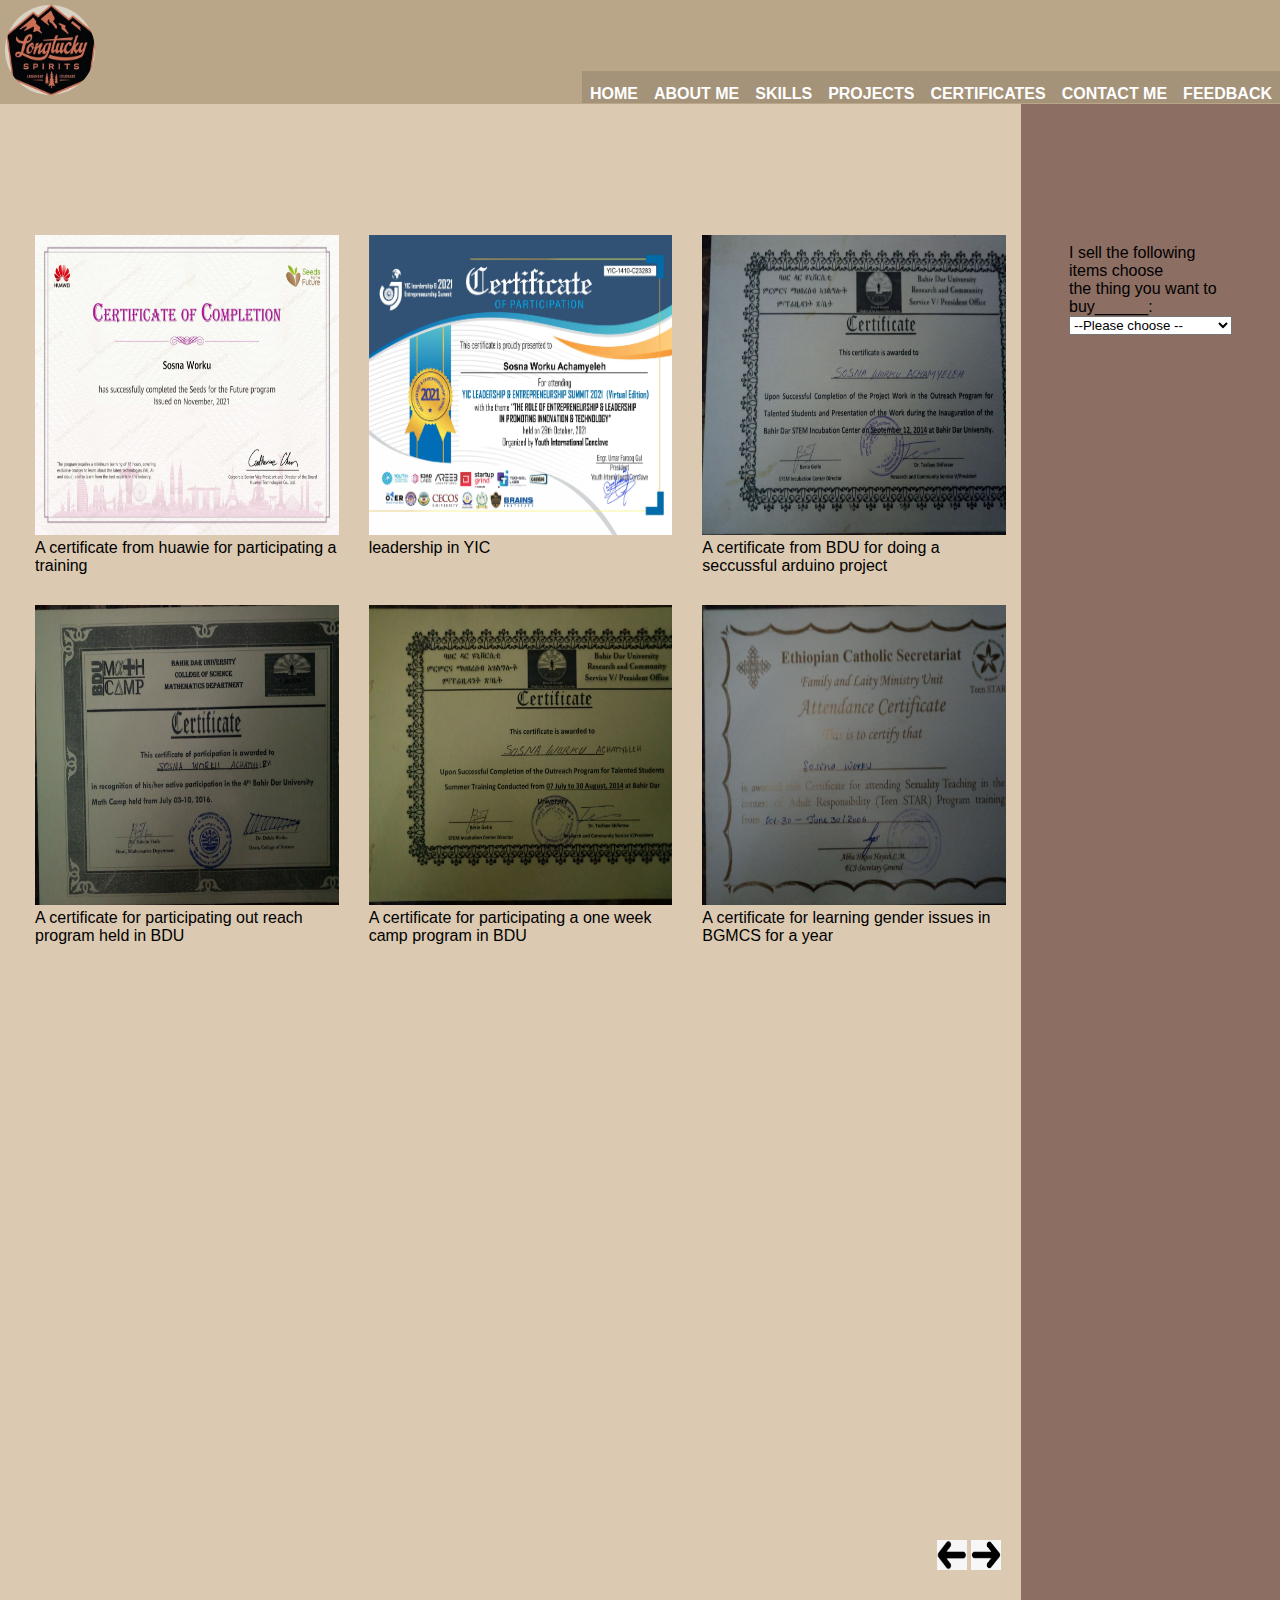
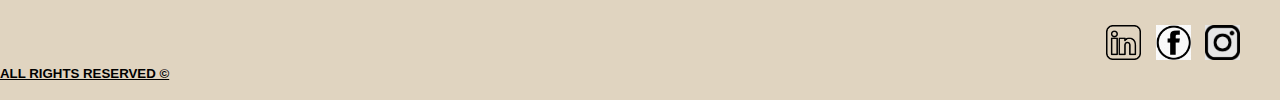
<file: html/certificates.html>
<!DOCTYPE html>
<html lang="en">
<head>
    <meta charset="UTF-8">
    <meta http-equiv="X-UA-Compatible" content="IE=edge">
    <meta name="viewport" content="width=device-width, initial-scale=1.0">
    <title>certificates</title>
    <link rel="stylesheet" href="../css/portfoliocss.css">
    <link rel="stylesheet" href="../css/portifoliosmall.css" media="screen and (max-width:1024px)">
    <link rel="stylesheet" href="../css/portifolioextrasmall.css" media="screen and (max-width: 600px)">
    <meta name="viewport" content="width=device-width, initial-scale=1.0">
    <meta name="viewport" content="width=device-width,initial-scale=1,maximum-scale=1,user-scalable=no">
    <meta http-equiv="X-UA-Compatible" content="IE=edge,chrome=1">
    <meta name="HandheldFriendly" content="true">

</head>
<body>
    <header>
        <img src="../images/logo.jpg" width="100px" height="100px">
        <nav>
            <ul>
                <li><a href="../index.html" >home</a></li>
                <li><a href="../html/aboutMe.html">about me</a></li>
                <li><a href="../html/skills.html">skills</a></li>
                <li><a href="../html/projects.html">projects</a></li>
                <li><a href="../html/certificates.html">certificates</a></li>
                <li><a href="../html/contanctMe.html">contact me</a></li>
                <li><a href="../html/feedback.html">feedback</a></li>
            </ul>
        </nav>
    </header>
    <main style="padding-top: 120px;">
        <ol id="nottobelabled1">
        <section class="row">
        <div class="column">
        <li><img src="../images/Sosna Worku certificate.jpg" height="300px" width="300px" style="width: 100%;" alt="certificate form huawie"></li>
        <p>A certificate from huawie for participating a training</p>
        </div>
        <div class="column">
        <li><img src="../images/276.jpg" height="300px" width="300px" style="width: 100%;" alt="YIC certificate"></li>
        <p>leadership in YIC</p>
        </div>
        <div class="column">
        <li><img src="../images/out.jpg" height="300px" width="300px" style="width: 100%;" alt="arduino project certificate"></li>
        <p>A certificate from BDU for doing a seccussful arduino project</p>
        </div>
        </section>
        <br>
        <section class="row">
        <div class="column">
        <li><img src="../images/outr.jpg" height="300px" width="300px" style="width: 100%;" alt="out reach certificate"></li>
        <p>A certificate for participating out reach program held in BDU</p>
        </div>
        <div class="column">
        <li><img src="../images/math.jpg" height="300px" width="300px" style="width: 100%;" alt="math camp certificate"></li>
        <p>A certificate for participating a one week camp program in BDU</p>
        </div >
        <div class="column">
        <li><img src="../images/teen star.jpg" height="300px" width="300px" style="width: 100%;" alt="TEEN STAR certificate"></li>
        <p>A certificate for learning gender issues in BGMCS for a year</p>
        </div>
        </ol>
        </section>
        <div class="arrow" style="padding-top: 580px;"><a href="../html/projects.html"><img src="../images/back.png" alt="back arrow" height="30px" width="30px"></a>
            <a href="../html/contanctMe.html">
            <img src="../images/forward arrow.png" alt="forward arrow" height="30px" width="30px"></a>
            
        </div>  
    </main>
    <aside>
        <label for="product-select">I sell the following items choose<br>the thing you want to buy______:</label>
        <select name="items" id="select-item">
            <option value="">--Please choose  --</option>
            <option value="bags">bags</option>
            <option value="books">books</option>
            <option value="papers">packed papers</option>
            <option value="stationery">stationery materials</option>
            <option value="closing">closing accessories</option>
            <option value="phonecases">decorative phone cases</option>
        </select>
    </aside>
    
    <footer class="footer">
        <h5>ALL RIGHTS RESERVED &copy</h5>  
        <section class="icons" >
            <a href="https://www.linkedin.com/public-profile/settings?trk=d_flagship3_profile_self_view_public_profile" ><img src="../images/linked.png" class="social"></a>
            <a href="https://www.facebook.com/sosna.Achamyeleh.54" ><img src="../images/facebook.png" class="social"></a>
            <a href="https://www.instagram.com/sossnah/" ><img src="../images/insta.png" class="social"></a>
            
          </section>
    </footer>
</body>
</html>
</file>
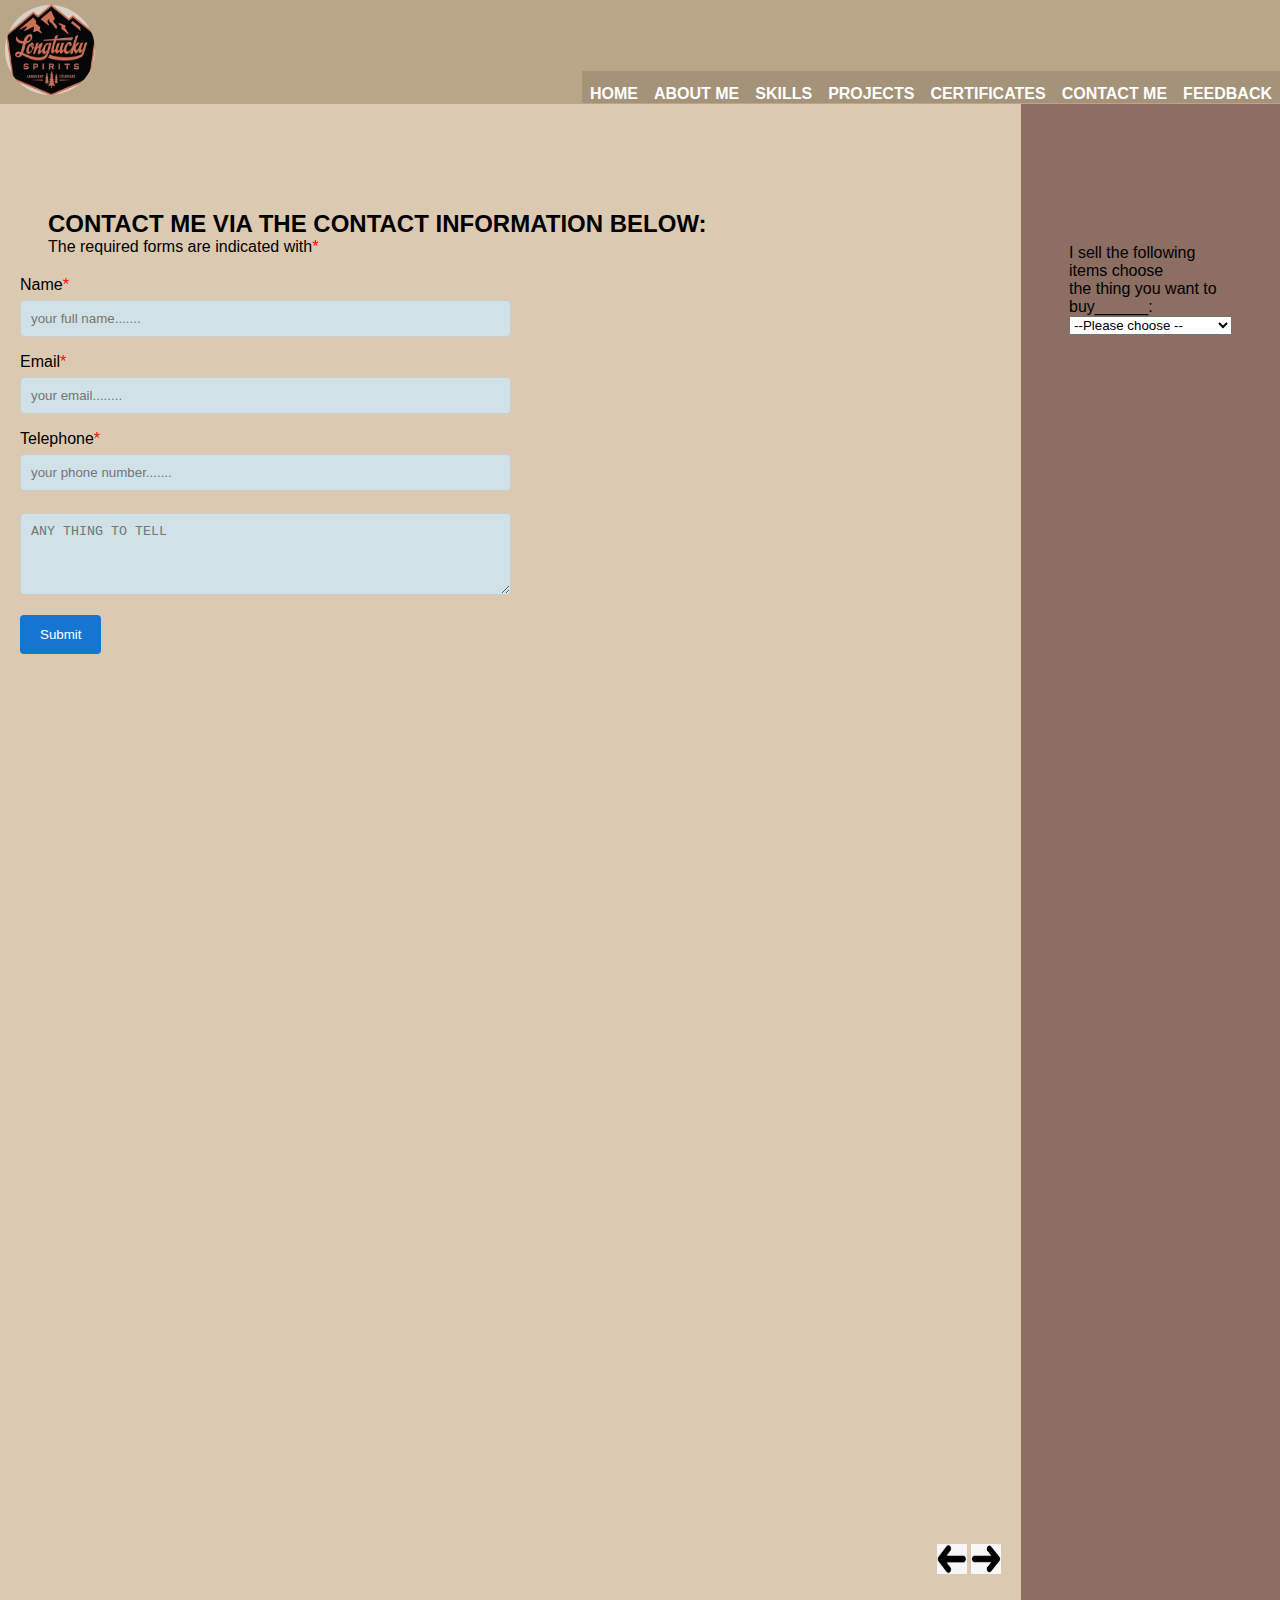
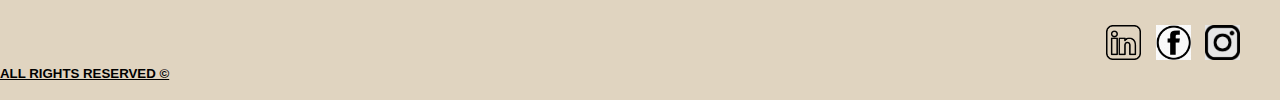
<file: html/contanctMe.html>
<!DOCTYPE html>
<html lang="en">
<head>
    <meta charset="UTF-8">
    <meta http-equiv="X-UA-Compatible" content="IE=edge">
    <meta name="viewport" content="width=device-width, initial-scale=1.0">
    <title>contactMe</title>
    <link rel="stylesheet" href="../css/portfoliocss.css">
    <link rel="stylesheet" href="../css/portifoliosmall.css" media="screen and (max-width:1024px)">
    <link rel="stylesheet" href="../css/portifolioextrasmall.css" media="screen and (max-width: 600px)">
    <meta name="viewport" content="width=device-width, initial-scale=1.0">
    <meta name="viewport" content="width=device-width,initial-scale=1,maximum-scale=1,user-scalable=no">
    <meta http-equiv="X-UA-Compatible" content="IE=edge,chrome=1">
    <meta name="HandheldFriendly" content="true">

</head>
<body>
    <header>
        <img src="../images/logo.jpg" width="100px" height="100px">
        <nav>
            <ul>
                <li><a href="../index.html" >home</a></li>
                <li><a href="../html/aboutMe.html">about me</a></li>
                <li><a href="../html/skills.html">skills</a></li>
                <li><a href="../html/projects.html">projects</a></li>
                <li><a href="../html/certificates.html">certificates</a></li>
                <li><a href="../html/contanctMe.html">contact me</a></li>
                <li><a href="../html/feedback.html">feedback</a></li>
            </ul>
        </nav>
    </header>
    <main style="padding-top: 110px;">
        <h2> contact me via the contact information below:</h2>
        <p style="padding-left: 3em;">The required forms are indicated with <span class="needed"></span></p>
        <section class="form">
        <form action="google.com">
            <fieldset class="container">
                <ol id="nottobelabled">
                    <li><label for="firstlast" class="needed">Name</label>
                    <p><input type="text" name="fullname" id="firstlast" placeholder="your full name......."></li></p>
                    <li><label for="email" class="needed">Email</label>
                    <p><input type="text" name="email" id="email" placeholder="your email........"></li></p>
                    <li><label for="telephone" class="needed">Telephone</label>
                    <p><input type="text" name="telephone" id="telephone" placeholder="your phone number......." ></li></p>
                    <textarea name="comment" rows="4" cols="45" placeholder="ANY THING TO TELL"></textarea>
                    </ol>
                    <input type="submit" value="Submit">
            </fieldset>

        </form>
        </section>
        <div class="arrow"><a href="../html/certificates.html"><img src="../images/back.png" alt="back arrow" height="30px" width="30px"></a>
            <a href="../html/feedback.html">
            <img src="../images/forward arrow.png" alt="forward arrow" height="30px" width="30px"></a>
            
        </div>
       
    </main>
    <aside>
        <label for="product-select">I sell the following items choose<br>the thing you want to buy______:</label>
        <select name="items" id="select-item">
            <option value="">--Please choose  --</option>
            <option value="bags">bags</option>
            <option value="books">books</option>
            <option value="papers">packed papers</option>
            <option value="stationery">stationery materials</option>
            <option value="closing">closing accessories</option>
            <option value="phonecases">decorative phone cases</option>
        </select>
    </aside>
    <footer class="footer">
        <h5>ALL RIGHTS RESERVED &copy</h5>  
        <section class="icons" >
            <a href="https://www.linkedin.com/public-profile/settings?trk=d_flagship3_profile_self_view_public_profile" ><img src="../images/linked.png" class="social"></a>
            <a href="https://www.facebook.com/sosna.Achamyeleh.54" ><img src="../images/facebook.png" class="social"></a>
            <a href="https://www.instagram.com/sossnah/" ><img src="../images/insta.png" class="social"></a>
            
          </section>
    </footer>
</body>
</html>
</file>
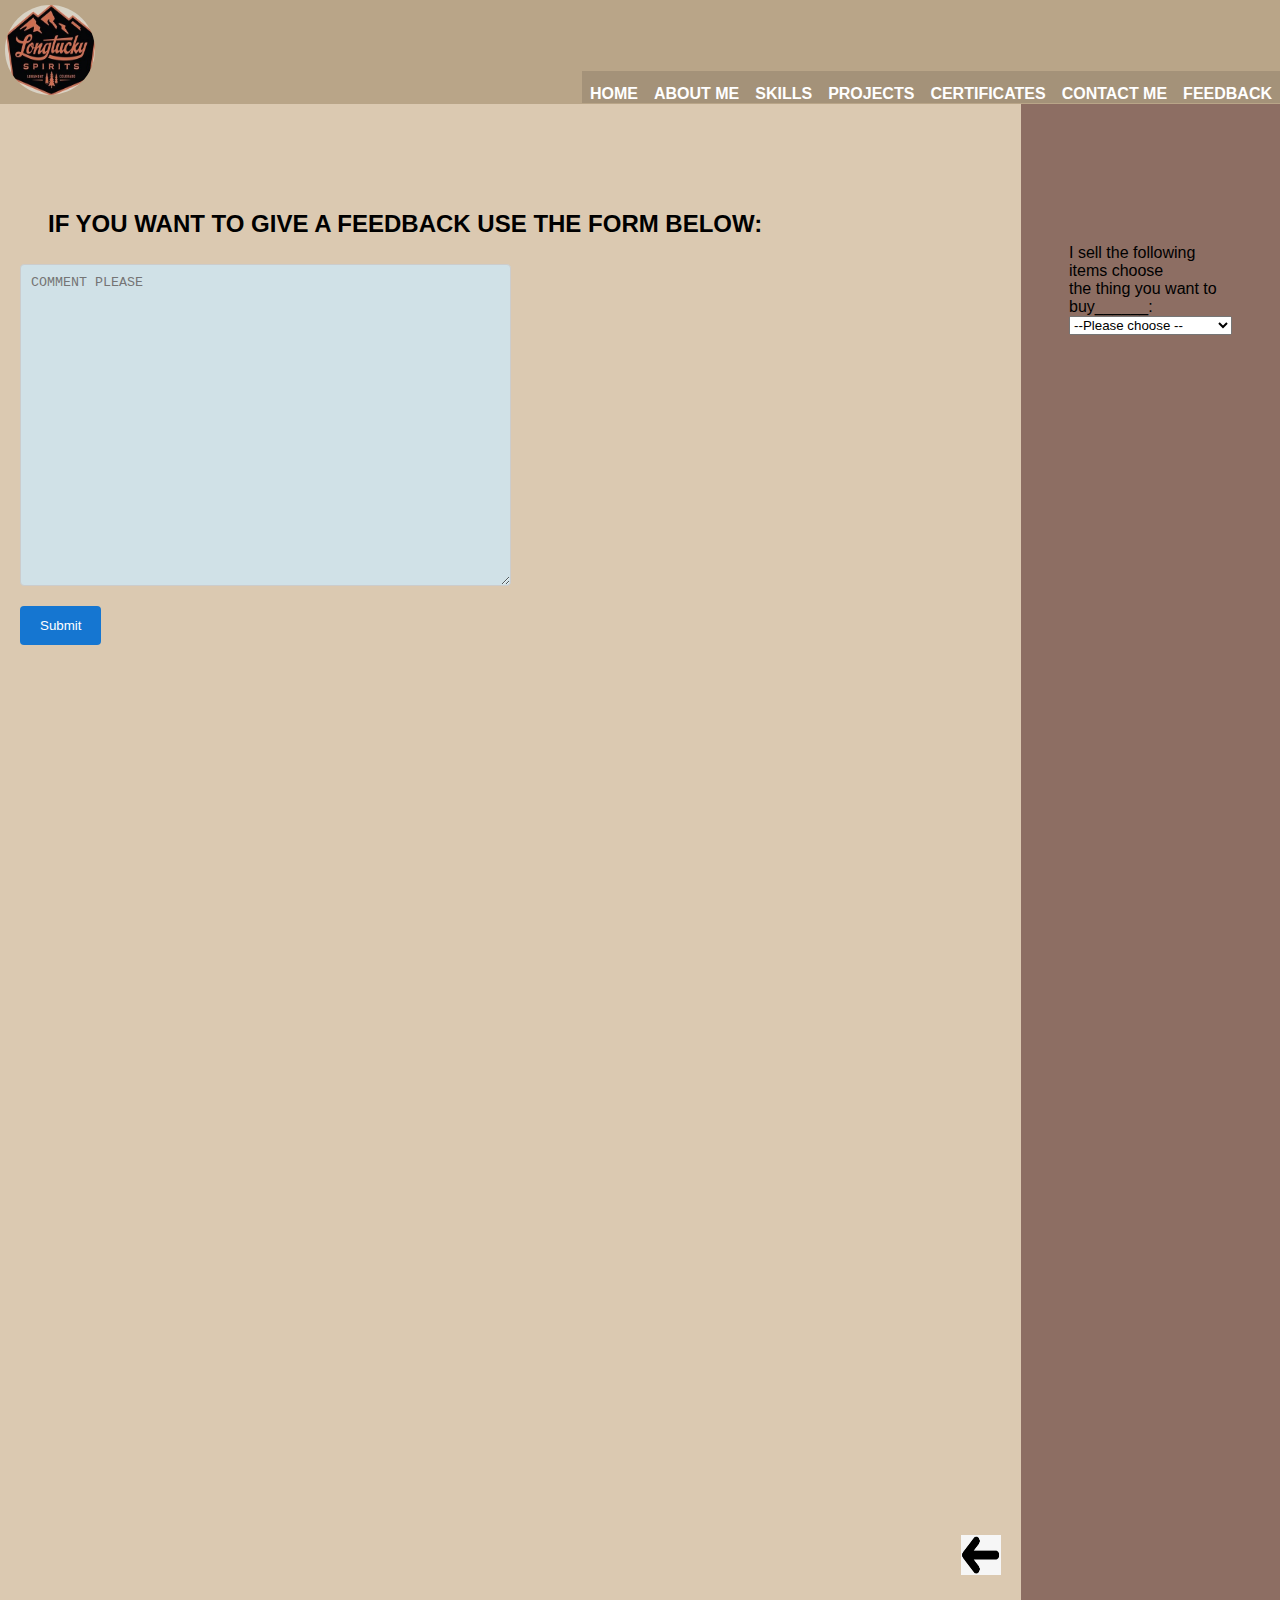
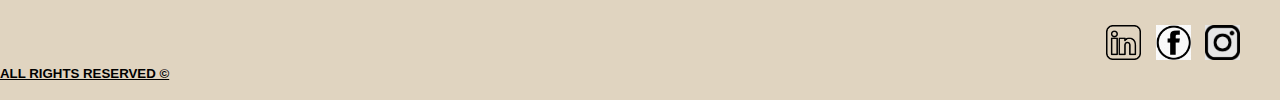
<file: html/feedback.html>
<!DOCTYPE html>
<html lang="en">
<head>
    <meta charset="UTF-8">
    <meta http-equiv="X-UA-Compatible" content="IE=edge">
    <meta name="viewport" content="width=device-width, initial-scale=1.0">
    <title>feedback</title>
    <meta name="viewport" content="width=device-width, initial-scale=1.0">
    <link rel="stylesheet" href="../css/portfoliocss.css">
    <link rel="stylesheet" href="../css/portifoliosmall.css" media="screen and (max-width:1024px)">
    <link rel="stylesheet" href="../css/portifolioextrasmall.css" media="screen and (max-width: 600px)">
    <meta name="viewport" content="width=device-width,initial-scale=1,maximum-scale=1,user-scalable=no">
    <meta http-equiv="X-UA-Compatible" content="IE=edge,chrome=1">
    <meta name="HandheldFriendly" content="true">


</head>
<body>
    <header>
        <img src="../images/logo.jpg" width="100px" height="100px">
        <nav>
            <ul>
                <li><a href="../index.html" >home</a></li>
                <li><a href="../html/aboutMe.html">about me</a></li>
                <li><a href="../html/skills.html">skills</a></li>
                <li><a href="../html/projects.html">projects</a></li>
                <li><a href="../html/certificates.html">certificates</a></li>
                <li><a href="../html/contanctMe.html">contact me</a></li>
                <li><a href="../html/feedback.html">feedback</a></li>
            </ul>
        </nav>
    </header>
    <main style="padding-top: 110px;">
        <h2>IF YOU WANT TO GIVE A FEEDBACK USE THE FORM BELOW:</h2>
        <form action="google.com">
            <fieldset class="container">
                <ol>
                    
                    <textarea name="comment" rows="20" cols="65" placeholder="COMMENT PLEASE"></textarea>
                    </ol>
                    <input type="submit" value="Submit" id="submit">
            </fieldset>

        </form>
        <div class="arrow"><a href="../html/contanctMe.html">
            <img src="../images/back.png" alt="backward arrow" height="40px" width="40px"></a>
        </div> 
    </main>
    <aside>
        <label for="pet-select">I sell the following items choose<br>the thing you want to buy______:</label>
        <select name="items" id="select-item">
            <option value="">--Please choose  --</option>
            <option value="bags">bags</option>
            <option value="books">books</option>
            <option value="papers">packed papers</option>
            <option value="stationery">stationery materials</option>
            <option value="closing">closing accessories</option>
            <option value="phonecases">decorative phone cases</option>
        </select>
    </aside>
    <footer class="footer">
        <h5>ALL RIGHTS RESERVED &copy</h5>  
        <section class="icons" >
            <a href="https://www.linkedin.com/public-profile/settings?trk=d_flagship3_profile_self_view_public_profile" ><img src="../images/linked.png" class="social"></a>
            <a href="https://www.facebook.com/sosna.Achamyeleh.54" ><img src="../images/facebook.png" class="social"></a>
            <a href="https://www.instagram.com/sossnah/" ><img src="../images/insta.png" class="social"></a>
            
          </section>
    </footer>
    
</body>
</html>
</file>
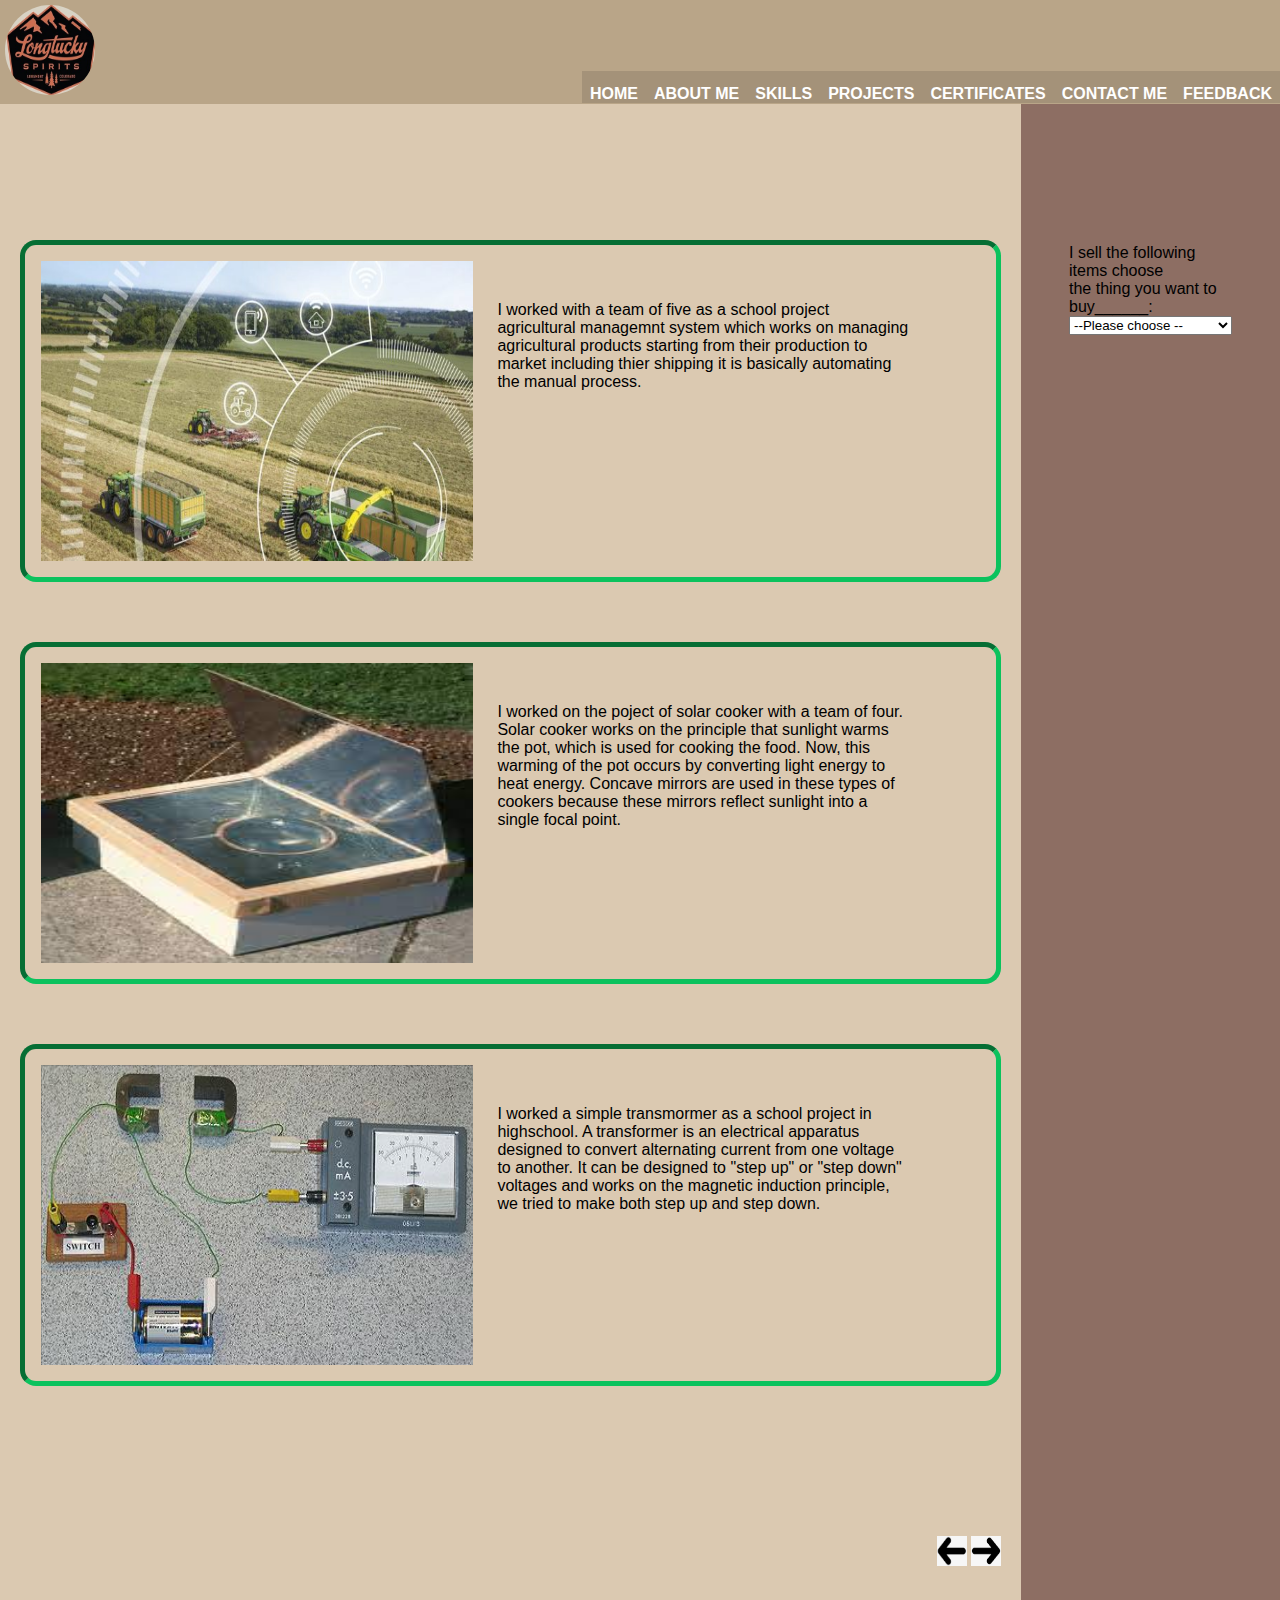
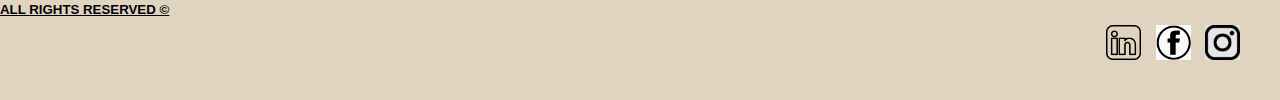
<file: html/projects.html>
<!DOCTYPE html>
<html lang="en">
<head>
    <meta charset="UTF-8">
    <meta http-equiv="X-UA-Compatible" content="IE=edge">
    <meta name="viewport" content="width=device-width, initial-scale=1.0">
    <title>projects</title>
    <link rel="stylesheet" href="../css/portfoliocss.css">
    <link rel="stylesheet" href="../css/portifoliosmall.css" media="screen and (max-width:1024px)">
    <link rel="stylesheet" href="../css/portifolioextrasmall.css" media="screen and (max-width: 600px)">
    <meta name="viewport" content="width=device-width, initial-scale=1.0">
    <meta name="viewport" content="width=device-width,initial-scale=1,maximum-scale=1,user-scalable=no">
    <meta http-equiv="X-UA-Compatible" content="IE=edge,chrome=1">
    <meta name="HandheldFriendly" content="true">

</head>
<body>
    <header>
        <img src="../images/logo.jpg" width="100px" height="100px" >
        <nav>
            <ul>
                <li><a href="../index.html" >home</a></li>
                <li><a href="../html/aboutMe.html">about me</a></li>
                <li><a href="../html/skills.html">skills</a></li>
                <li><a href="../html/projects.html">projects</a></li>
                <li><a href="../html/certificates.html">certificates</a></li>
                <li><a href="../html/contanctMe.html">contact me</a></li>
                <li><a href="../html/feedback.html">feedback</a></li>
            </ul>
        </nav>
    </header>
    <main>
            <section class="projects">               
            <img src="../images/agriman.jpg" class="proimg" height="300px" width="300px" alt="agricultural project" class="mainimg">
             <p class="proj"> I worked with a team of five as a school project agricultural managemnt system which works on
                    managing agricultural products starting from their production to market including thier shipping 
                    it is basically automating the manual process. </p>
            </section>
                  
           
            <section class="projects"> 
                <img src="../images/solar cookre.jpg" class="proimg" height="300px" width="300px" alt="solar cooker project" class="mainimg">
                <p class="proj">
                    I worked on the poject of solar cooker with a team of four. Solar cooker works on the principle 
                    that sunlight warms the pot, which is used for cooking 
                    the food. Now, this warming of the pot occurs by converting light energy to heat energy.
                     Concave mirrors are used in these types of cookers because these mirrors reflect sunlight
                      into a single focal point.
                </p>
                </section>
                <section class="projects"> 
                <img src="../images/transformer.jpg" class="proimg" height="300px" width="300px" alt="transformer project" class="mainimg">
                <p class="proj">I worked a simple transmormer as a school project in highschool. A transformer is an
                     electrical apparatus designed to convert alternating current from one voltage to another.
                      It can be designed to "step up" or "step down" voltages and works on the magnetic induction
                       principle, we tried to make both step up and step down.</p>
                </section>
                <div class="arrow" style="padding-top: 150px;">
                    <a href="../html/skills.html"><img src="../images/back.png" alt="back arrow" height="30px" width="30px"></a>
                    <a href="../html/certificates.html">
                    <img src="../images/forward arrow.png" alt="forward arrow" height="30px" width="30px"></a>
                    
                </div>          
    </main>
    <aside>
        <label for="product-select">I sell the following items choose<br>the thing you want to buy______:</label>
        <select name="items" id="select-item">
            <option value="">--Please choose  --</option>
            <option value="bags">bags</option>
            <option value="books">books</option>
            <option value="papers">packed papers</option>
            <option value="stationery">stationery materials</option>
            <option value="closing">closing accessories</option>
            <option value="phonecases">decorative phone cases</option>
        </select>
    </aside>
    <footer class="footer">
        <h5 id="footertext">ALL RIGHTS RESERVED &copy</h5>  
        <section class="icons" >
            <a href="https://www.linkedin.com/public-profile/settings?trk=d_flagship3_profile_self_view_public_profile" ><img src="../images/linked.png" class="social"></a>
            <a href="https://www.facebook.com/sosna.Achamyeleh.54" ><img src="../images/facebook.png" class="social"></a>
            <a href="https://www.instagram.com/sossnah/" ><img src="../images/insta.png" class="social"></a>
            
          </section>
    </footer>
</body>
</html>
</file>
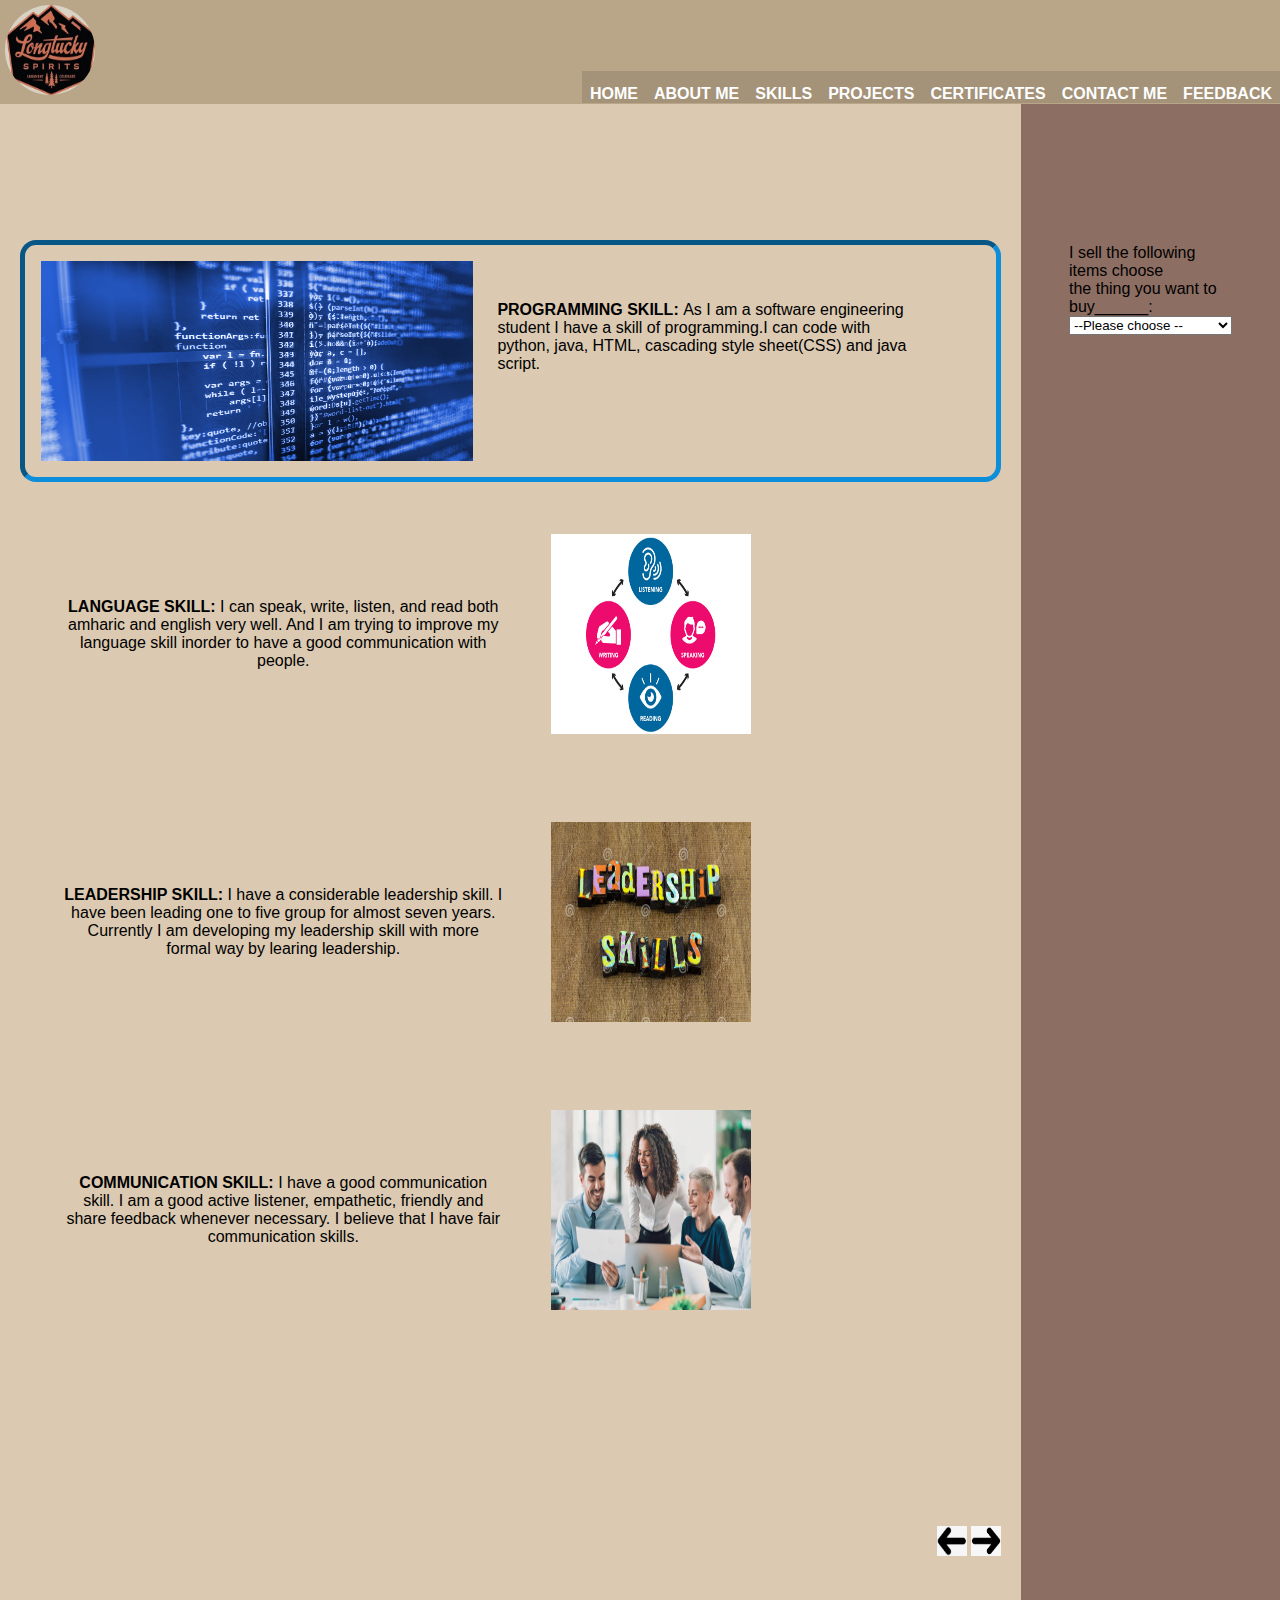
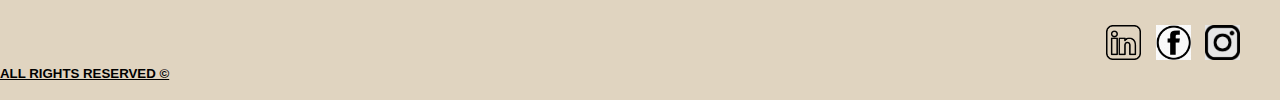
<file: html/skills.html>
<!DOCTYPE html>
<html lang="en">
<head>
    <meta charset="UTF-8">
    <meta http-equiv="X-UA-Compatible" content="IE=edge">
    <meta name="viewport" content="width=device-width, initial-scale=1.0">
    <title>skills</title>
    <link rel="stylesheet" href="../css/portfoliocss.css">
    <link rel="stylesheet" href="../css/portifoliosmall.css" media="screen and (max-width:1024px)">
    <link rel="stylesheet" href="../css/portifolioextrasmall.css" media="screen and (max-width: 600px)">
    <meta name="viewport" content="width=device-width, initial-scale=1.0">
    <meta name="viewport" content="width=device-width,initial-scale=1,maximum-scale=1,user-scalable=no">
    <meta http-equiv="X-UA-Compatible" content="IE=edge,chrome=1">
    <meta name="HandheldFriendly" content="true">

</head>
<body>
    <header>
        <img src="../images/logo.jpg" width="100px" height="100px">
        <nav>
            <ul>
            <li><a href="../index.html" >home</a></li>
            <li><a href="../html/aboutMe.html">about me</a></li>
            <li><a href="../html/skills.html">skills</a></li>
            <li><a href="../html/projects.html">projects</a></li>
            <li><a href="../html/certificates.html">certificates</a></li>
            <li><a href="../html/contanctMe.html">contact me</a></li>
            <li><a href="../html/feedback.html">feedback</a></li>
            </ul>
        </nav>
    </header>
    <main>
        <ul style="list-style: none;">
            <li>
                <div id="divskill">
                <img  src="../images/programming.jpg" class="proimg" height="200px" width="200px"alt="programming">
                <p class="proj"><strong>PROGRAMMING SKILL: </strong>As I am a software engineering student I have a skill of programming.I can code with python,
                    java, HTML, cascading style sheet(CSS) and java script.
                </p></div>
            </li>
            
            <li>
                <section class="whole">
                    <div class="homep">
                        <p ><strong>LANGUAGE SKILL: </strong>I can speak, write, listen, and read both amharic and english very well.
                            
                        And I am trying to improve my language skill inorder to have a good communication with people. </p>
                    </div>
                    <div class="homeimg">
                        <img src="../images/language.jpg" height="200px" width="200px" alt="language skill" class="mainimg">
                    </div>
                </section>
            </li>
            
            <li>
                <section class="whole">
                    <div class="homep">
                        <p ><strong>LEADERSHIP SKILL: </strong>I have a considerable leadership skill. I have been leading one to five group for almost
                            seven years. Currently I am developing my leadership skill with more formal way by learing 
                            leadership.
                        </p>
                    </div>
                    <div class="homeimg">
                        <img src="../images/leadership.jpg" height="200px" width="200px" alt="leadership skill" class="mainimg" >
                    </div>
                </section>
            </li>
            
            <li>
                <section class="whole">
                    <div class="homep">
                        <p ><strong>COMMUNICATION SKILL: </strong>I have a good communication skill. I am a good active listener, empathetic, friendly and 
                            share feedback whenever necessary. I believe that I have fair communication skills.</p>
                    </div>
                    <div class="homeimg">
                        <img src="../images/communication.jpg" height="200px" width="200px" alt="communication skill" class="mainimg">
                    </div>
                </section>
            </li>
        </ul>
        <div class="arrow" style="padding-top: 180px;"><a href="../html/aboutMe.html"><img src="../images/back.png" alt="back arrow" height="30px" width="30px"></a>
            <a href="../html/projects.html">
            <img src="../images/forward arrow.png" alt="forward arrow" height="30px" width="30px"></a>
            
        </div> 
    </main>
    <aside>
        <label for="product-select">I sell the following items choose<br>the thing you want to buy______:</label>
        <select name="items" id="select-item">
            <option value="">--Please choose  --</option>
            <option value="bags">bags</option>
            <option value="books">books</option>
            <option value="papers">packed papers</option>
            <option value="stationery">stationery materials</option>
            <option value="closing">closing accessories</option>
            <option value="phonecases">decorative phone cases</option>
        </select>
    </aside>
    <footer class="footer">
        <h5>ALL RIGHTS RESERVED &copy</h5>  
        <section class="icons" >
            <a href="https://www.linkedin.com/public-profile/settings?trk=d_flagship3_profile_self_view_public_profile" ><img src="../images/linked.png" class="social"></a>
            <a href="https://www.facebook.com/sosna.Achamyeleh.54" ><img src="../images/facebook.png" class="social"></a>
            <a href="https://www.instagram.com/sossnah/" ><img src="../images/insta.png" class="social"></a>
            
          </section>
    </footer>
</body>
</html>
</file>
<file: css/portfoliocss.css>
@media (orientation: landscape) {
   body { background-color:wheat; }
  }
  
  @media (orientation: portrait) {
   body { background-color: #dbc9b1 ; }
  }
  

html{
   font-family: sans-serif;
}

body{
   overflow: scroll;
   display: grid;
   grid-gap: 0px;
   grid-template-rows: 100px 1500px 100px ;
   grid-template-columns: 1fr 1fr 0.5fr;
}
header{
    background-color: #b9a588;
    padding: 0;
    width: 100%;
    position: fixed;
    grid-column-start: 1;
    grid-column-end: 4;
    grid-row-start: 1;
    grid-row-end: 2;
       }
*{
    margin: 0cm;
    padding: 0;
    box-sizing: border-box; 
}
main{
  background-color: #dbc9b1; 
  padding-top: 80px; 
  grid-column-start: 1;
  grid-column-end: span 2;
  grid-row-start: 2;
  grid-row-end: 3;
 
}
figure{
   background-color: #dbc9b1; 
  padding-top: 20px;
}
aside{
   background-color:#8D6E63;
   padding: 3em;
   padding-top:9em;
   grid-column-start: 3;
  grid-column-end: 4;
  grid-row-start: 2;
  grid-row-end: 3;
  
}
footer{
   
   bottom:0;
   left:0;
   width: 100%;
   background-color: #e0d4c0; 
   grid-column-start: 1;
   grid-column-end: 4;
   grid-row-start: 3;
   grid-row-end: 4;
  
   }

#footertext{
   display: inline;
   padding-top: 6em;
}
.icons{
  padding-right:40px;
  margin-top:20px;
  float:right;
}

.social {
   height: 35px;
   margin-left: 10px;
   margin-top:5px;
 }
.social:hover {
   background: rgba(0, 0, 0, 0.5);
   font-size:40px;
   animation:cubic-bezier(0.5, 0.5, 0.175, 0);
 }

#contaier {
   width: 80%;
   margin: 0;
}
header img{
   border-radius: 50%;
   padding: 5px;
}


nav{
   float: right;
   
   overflow: hidden;
   padding-top: 30;
}
nav ul{
   display: flex;
   margin: 0;
   
   list-style: none;
}
nav li{
   float: left;
   display: inline-block;
   margin-left: 0px;
   margin-top: 85px;
   
}
nav li a{
   text-transform: uppercase;
   text-align: center;
   padding: 14px 8px;
   text-decoration: none;
   color: #fff;
   font-family: "Gill Sans", sans-serif;
   font-weight: bolder;
   transition: all ease 0.5s;
   background-color: rgba(0, 0, 0, 0.11);
   }
   

}
 nav ul li a:active {
    background-color: #04AA6D;
    color: white;
 }

nav ul li a:hover{
   background-color: #ddd;
   color: rgb(0, 0, 0);
}

.all{
    text-decoration: none;
    float: right;
    padding: 0 10px;
    color: whitesmoke;
}
footer h5{
    display: inline-flex;
    text-decoration: underline;
    padding-top: 5em;

}
#right{
   align-self: flex-end;
   margin-left: 550px;
   
}
input[type=text], textarea {
   width: 50%;
   padding: 10px;
   border: 1px solid #ccc; 
   border-radius: 4px; 
   box-sizing: border-box;
   margin-top: 6px; 
   margin-bottom: 16px; 
   resize: vertical ;
   background-color: rgb(208, 225, 231);
}
input[type=submit] {
   background-color: #1576d1;
   color: white;
   padding: 12px 20px;
   border: none;
   border-radius: 4px;
   cursor: pointer;
}
input[type=submit]:hover {
   background-color: #1e21af;
   margin-left: 1em;
 }
#nottobelabled{
   list-style: none;
}
#nottobelabled1{
   list-style: none;
   display: inline-block;
   margin-left: 20px;
   text-decoration: none;

}
h2{
   margin-left: 2em;
   text-transform: uppercase;

}
.container {
   border: none;
   padding: 20px;
 }
 .row .column {
   float: left;
   width: 33.33%;
   padding: 15px;
 }
 .row::after {
   clear: both;
   display: table;
 }
table{
    font-family: sans-serif;
    min-width: 400px;
    border-collapse: collapse;
    margin: 25px 30px;
    font-size: 0.9em;
    box-shadow: 0 0 20px rgba(0, 0, 0, 0.15);
}
table thead tr{
   text-align: left;
   background-color: #7a7226;
    color: #ffffff;
    
}
table tbody tr {
   border-bottom: 1px solid #dddddd;
}

table tbody tr:nth-of-type(even) {
   background-color: #f3f3f3;
}

table tbody tr:last-of-type {
   border-bottom:  2px solid #7a7226;
}


 .proimg{
   display: inline-block;
    vertical-align: top;
    width: 46%;
}
 .proj{
   display: inline-block;
    width: 46%;
    padding-left: 20px;
    padding-top: 40px;
  
}
.projects{
   margin-top: 60px ;
   margin-left:20px ;
   margin-right:20px ;
   padding: 1em;
   border: thick inset #0bc25d;
   border-radius: 1em;
}
#divskill{
   margin-top: 60px ;
   margin-left:20px ;
   margin-right:20px ;
   padding: 1em;
   border: thick inset #0c8eda;
   border-radius: 1em; 
}

.whole{
   margin-top: 20px;
   display: inline-flex;
   vertical-align: top;
   padding: 2em;
}
.homep{
   padding: 4em 2em;
   flex: 1;
  text-align: center;
}
.homeimg{
   flex: 1;
   height: 100%;
   padding-left: 1em;
}

.needed:after {
      display:inline;
      position: absolute;
      content:" * ";
      color: red;
}

.arrow{
   padding-top: 870px ;
   float: right;
   padding-right: 20px;
}

img{
   max-width: 100%;
   }
</file>
<file: css/portifoliosmall.css>
@media screen and (max-width: 1023px) {
    body{
    overflow: scroll;
    display: grid;
    grid-gap: 0px;
    grid-template-rows: 0.4fr 3fr 0.5fr 4em ;
    grid-template-columns: 1fr ;
    background-color:#dbc9b1;
    font:500 125% system-ui, sans-serif;
 }
 h2{
    display: block;
 }
 header img{
     display: none;
 }
 header{
    grid-row-start: 1;
    grid-row-end: 2;
    width: 100%;
 } 
 main{
    background-color:#dbc9b1; 
    grid-row-start: 2;
    grid-row-end: 3;
    width: 100%;
    padding-top: 0;
    margin-top: 0;
 }
 aside{
    grid-row-start: 3;
    grid-row-end: 4;
    background-color:#8D6E63;
    width: 100%;
 } 
 footer{
    grid-row-start: 4;
    grid-row-end: 5;
    width: 100%;
    padding: 50px;
 }

.arrow{
    display: none;
}
.column {
    float: left;
    width: 400%; !important
    padding: 4em;
  }

input[type=text], textarea {
    width: 300%;
    padding: 10px;
    border: 1px solid #ccc; 
    border-radius: 4px; 
    box-sizing: border-box;
    margin-top: 6px; 
    margin-bottom: 16px; 
    resize: vertical ;
    background-color: rgb(208, 225, 231);
}
nav{
    float: right;
    overflow: hidden;
    padding-top: 30;
 }
 nav ul{
    display: flex;
    margin: 0;
    list-style: none;
 }
 nav li{
    float: left;
    display: inline-block;
    margin-left: 10px;
    margin-top: 0px;
    
 }
 nav li a{
    text-transform: uppercase;
    text-align: center;
    padding: 0;
    text-decoration: none;
    color: #fff;
    font-family: "Gill Sans", sans-serif;
    font-weight: bolder;
    transition: all ease 0.5s;
    background-color: rgba(0, 0, 0, 0.4);
 }
nav ul li { 
   display: flex;
   flex-wrap: wrap;
   flex-direction: column;
} 
nav ul {
   display: flex;
   flex-wrap: wrap;
   justify-content: center;
   align-items: center;
   height: 5em;
}
nav ul li a:hover{
   background-color: whitesmoke;
   color: rgb(0, 0, 0);
}
#nottobelabled1{
   list-style: none;
   display: inline-block;
   margin-left: 0px;
   text-decoration: none;
   font-size: 0.5em;
         
 }
.proj{
   display: block;
   width: 100%;
   padding-left: 20px;
   padding-top: 30px;
}

.proimg{
   display: block;
   vertical-align: top;
   width: 100%;
}
.proj{
   display: flex;
   flex-direction: row;
   text-align: center;
   width:500%;
   min-width: 100%;
   justify-content: center;
   padding-left: 5.5em;
      
}
.proimg{
   display: block;
   width: 800%;
      
}
#divskill{
   margin-top: 60px ;
   margin-left:20px ;
   margin-right:20px ;
   padding: 1em;
   border: none;
}
.homep{
   display: flex;
   flex-direction: row;
   text-align: center;
   width:100%;
   min-width: 100%;
   justify-content: center;
}
.projects{
   display: flex;
   margin-top: 20px ;
   padding: 0.2em;
   border: none;
   
}
.mainimg {
   height:auto;
   min-width:100%;
   border:none;
   display:block;
}
}
</file>
<file: css/portifolioextrasmall.css>
@media screen and (max-width: 600px) {
    body{
    overflow: scroll;
    display: grid;
    grid-gap: 0px;
    grid-template-rows: 0.4fr 3fr 0.5fr 4em ;
    grid-template-columns: 1fr ;
    background-color:#dbc9b1;
    font: 1.5em  sans-serif;
 }
 h2{
    display: block;
 }
 header img{
     display: none;
 }
 header{
    grid-row-start: 1;
    grid-row-end: 2;
    width: 100%;
 } 
 main{
    background-color:#dbc9b1; 
    grid-row-start: 2;
    grid-row-end: 3;
    width: 100%;
    padding-top: 0;
    margin-top: 0;
 }
 aside{
    grid-row-start: 3;
    grid-row-end: 4;
    background-color:#8D6E63;
    width: 100%;
 } 
 footer{
    grid-row-start: 4;
    grid-row-end: 5;
    width: 100%;
    padding: 50px;
 }

.arrow{
    display: none;
}
.row .column {
    float: left;
    width: 350%; !important
    padding: 4em;
  }

input[type=text], textarea {
    width: 300%;
    padding: 10px;
    border: 1px solid #ccc; 
    border-radius: 4px; 
    box-sizing: border-box;
    margin-top: 6px; 
    margin-bottom: 16px; 
    resize: vertical ;
    background-color: rgb(208, 225, 231);
 }
nav{
    float: right;
    overflow: hidden;
    padding-top: 30;
 }
nav ul{
    display: flex;
    margin: 0;
    
    list-style: none;
 }
nav li{
    float: left;
    display: inline-block;
    margin-left: 10px;
    margin-top: 0px;
    
 }
nav li a{
    text-transform: uppercase;
    text-align: center;
    padding: 0;
    text-decoration: none;
    color: #fff;
    font-family: "Gill Sans", sans-serif , "cursive";
    font-weight: bolder;
    transition: all ease 0.5s;
    background-color: rgba(0, 0, 0, 0.4);
    }
nav ul li { 
    display: flex;
    flex-wrap: wrap;
    flex-direction: column;
} 
nav ul {
    display: flex;
    flex-wrap: wrap;
    justify-content: center;
    align-items: center;
    height: 5em;
}
nav ul li a:hover{
    background-color: whitesmoke;
    color: rgb(0, 0, 0);
         }
#nottobelabled1{
    list-style: none;
    display: inline-block;
    margin-left: 0px;
    text-decoration: none;
    font-size: 0.5em;
         
}
.proj{
    display: block;
    width: 100%;
    padding-left: 20px;
    padding-top: 30px;
           
}
         
.proimg{
    display: block;
    vertical-align: top;
    width: 100%;
   }
.proj{
    display: flex;
    flex-direction: row;
    text-align: center;
    width:100%;
    min-width: 100%;
    justify-content: center;
    padding-left: 5.5em;
      
   }
.proimg{
      display: block;
      width: 800%;
      }
#divskill{
      margin-top: 60px ;
      margin-left:20px ;
      margin-right:20px ;
      padding: 1em;
      border: none;
}
.homep{
      display: flex;
      flex-direction: row;
      text-align: center;
      width:100%;
      min-width: 100%;
      justify-content: center;
      padding-right: 10em;
}
.projects{
      display: flex;
      margin-top: 60px ;
      margin-left:20px ;
      margin-right:20px ;
      padding: 1em;
      border: none;
}
.mainimg {
      height:auto;
      min-width:100%;
      border:none;
      display:block;
}
.proj:after {
      content: "";
      display: inline-block;
      width: 100%;
}   
}
</file>
